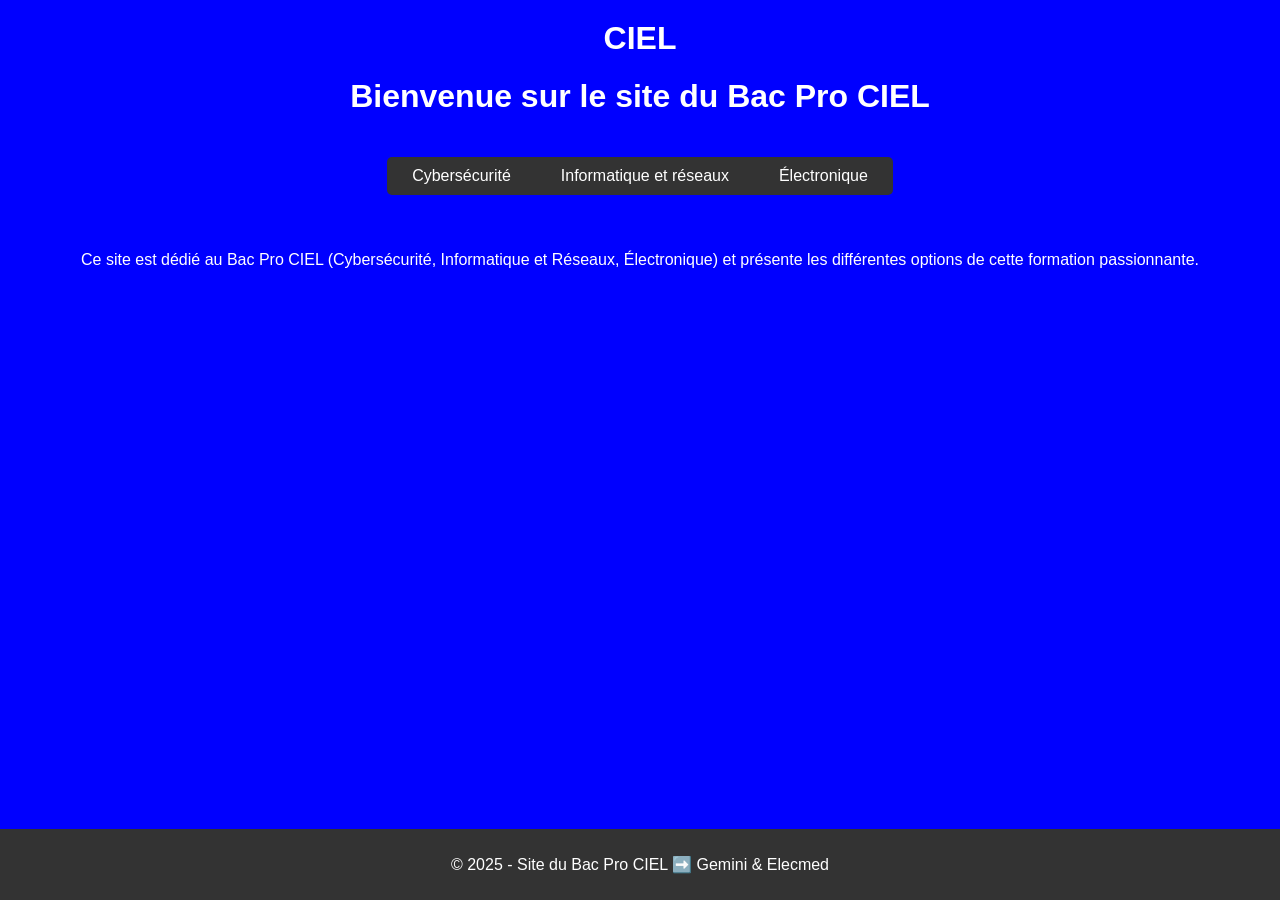
<file: Dockers/dockerfile/page_html_ciel/index.html>
<!DOCTYPE html>
<html lang="fr">
<head>
    <meta charset="UTF-8">
    <meta name="viewport" content="width=device-width, initial-scale=1.0">
    <title>Bac Pro CIEL</title>
    <style>
        body {
            background-color: blue;
            color: white;
            font-family: sans-serif;
            margin: 0;
            padding: 0;
            display: flex;
            flex-direction: column;
            align-items: center;
        }

        header {
            text-align: center;
            padding: 20px;
        }

        .logo {
            font-size: 2em;
            font-weight: bold;
            margin-bottom: 10px;
        }

        nav {
            background-color: #333; /* Un bleu plus foncé pour le menu */
            padding: 10px;
            border-radius: 5px;
            margin-bottom: 20px;
        }

        nav ul {
            list-style: none;
            padding: 0;
            margin: 0;
            display: flex;
            gap: 20px;
        }

        nav a {
            color: white;
            text-decoration: none;
            padding: 8px 15px;
            border-radius: 3px;
            transition: background-color 0.3s ease;
        }

        nav a:hover {
            background-color: #555;
        }

        .content {
            text-align: center;
            padding: 20px;
        }

        footer {
            background-color: #333;
            color: white;
            text-align: center;
            padding: 10px;
            width: 100%;
            position: fixed;
            bottom: 0;
        }
    </style>
</head>
<body>
    <header>
        <div class="logo">CIEL</div>
        <h1>Bienvenue sur le site du Bac Pro CIEL</h1>
    </header>

    <nav>
        <ul>
            <li><a href="cybersecurite.html">Cybersécurité</a></li>
            <li><a href="informatique_reseau.html">Informatique et réseaux</a></li>
            <li><a href="electronique.html">Électronique</a></li>
        </ul>
    </nav>

    <div class="content">
        <p>Ce site est dédié au Bac Pro CIEL (Cybersécurité, Informatique et Réseaux, Électronique) et présente les différentes options de cette formation passionnante.</p>
        </div>

    <footer>
        <p>&copy; 2025 - Site du Bac Pro CIEL ➡️ Gemini & Elecmed</p>
    </footer>
</body>
</html>
</file>
